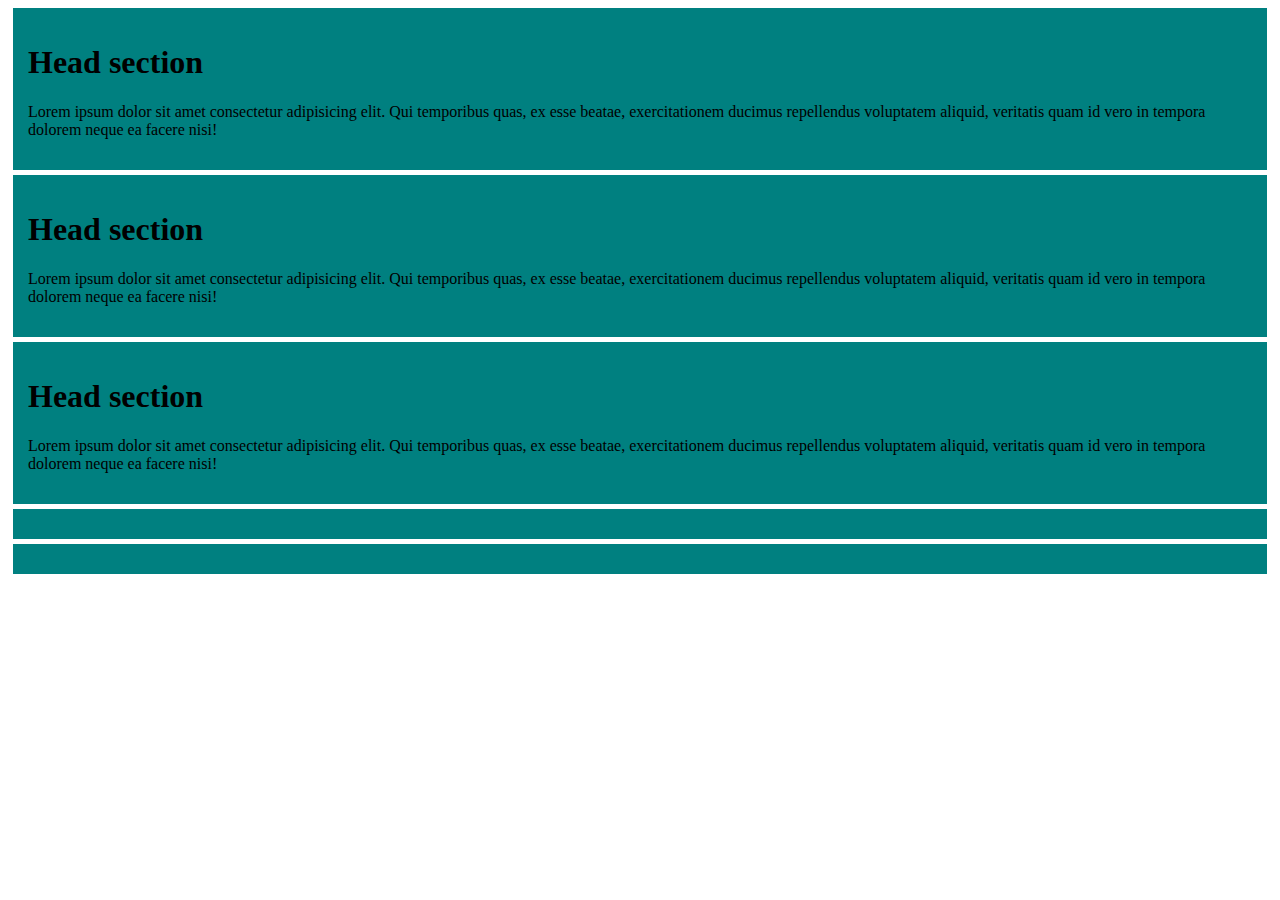
<file: lesson 1/index.html>
<!DOCTYPE html>
<html lang="en">

<head>
    <meta charset="UTF-8">
    <meta http-equiv="X-UA-Compatible" content="IE=edge">
    <meta name="viewport" content="width=device-width, initial-scale=1.0">
    <title>Document</title>
    <link href="https://cdn.jsdelivr.net/npm/bootstrap@5.0.2/dist/css/bootstrap.min.css" rel="stylesheet"
        integrity="sha384-EVSTQN3/azprG1Anm3QDgpJLIm9Nao0Yz1ztcQTwFspd3yD65VohhpuuCOmLASjC" crossorigin="anonymous">
    <link href="style.css" rel="stylesheet">
</head>

<body>
    <div class="container">
        <div class="row">
            <div class="col-lg-4 col-md-6 col-sm-6">
                <div class="box">
                    <h1>Head section</h1>
                    <p>Lorem ipsum dolor sit amet consectetur adipisicing elit. Qui temporibus quas, ex esse beatae,
                        exercitationem ducimus repellendus voluptatem aliquid, veritatis quam id vero in tempora dolorem
                        neque ea facere nisi!</p>
                </div>
            </div>
            <div class="col-lg-4 col-md-6 col-sm-6">
                <div class="box">
                    <h1>Head section</h1>
                    <p>Lorem ipsum dolor sit amet consectetur adipisicing elit. Qui temporibus quas, ex esse beatae,
                        exercitationem ducimus
                        repellendus voluptatem aliquid, veritatis quam id vero in tempora dolorem neque ea facere nisi!
                    </p>
                </div>
            </div>
            <div class="col-lg-4 col-md-6 col-sm-6">
                <div class="box">
                    <h1>Head section</h1>
                    <p>Lorem ipsum dolor sit amet consectetur adipisicing elit. Qui temporibus quas, ex esse beatae,
                        exercitationem ducimus
                        repellendus voluptatem aliquid, veritatis quam id vero in tempora dolorem neque ea facere nisi!
                    </p>
                </div>
            </div>
        </div>
    </div>

    <div class="container  ">
        <div class="row bg-info height justify-content-center">
            <div class="col-md-4 "><div class="box"></div></div>
            <div class="col-md-4 "><div class="box"></div></div>
        </div>
    </div>



















    <script src="https://cdn.jsdelivr.net/npm/bootstrap@5.0.2/dist/js/bootstrap.bundle.min.js"
        integrity="sha384-MrcW6ZMFYlzcLA8Nl+NtUVF0sA7MsXsP1UyJoMp4YLEuNSfAP+JcXn/tWtIaxVXM"
        crossorigin="anonymous"></script>
    <script src="https://cdn.jsdelivr.net/npm/@popperjs/core@2.9.2/dist/umd/popper.min.js"
        integrity="sha384-IQsoLXl5PILFhosVNubq5LC7Qb9DXgDA9i+tQ8Zj3iwWAwPtgFTxbJ8NT4GN1R8p"
        crossorigin="anonymous"></script>
    <script src="https://cdn.jsdelivr.net/npm/bootstrap@5.0.2/dist/js/bootstrap.min.js"
        integrity="sha384-cVKIPhGWiC2Al4u+LWgxfKTRIcfu0JTxR+EQDz/bgldoEyl4H0zUF0QKbrJ0EcQF"
        crossorigin="anonymous"></script>

</body>

</html>
</file>
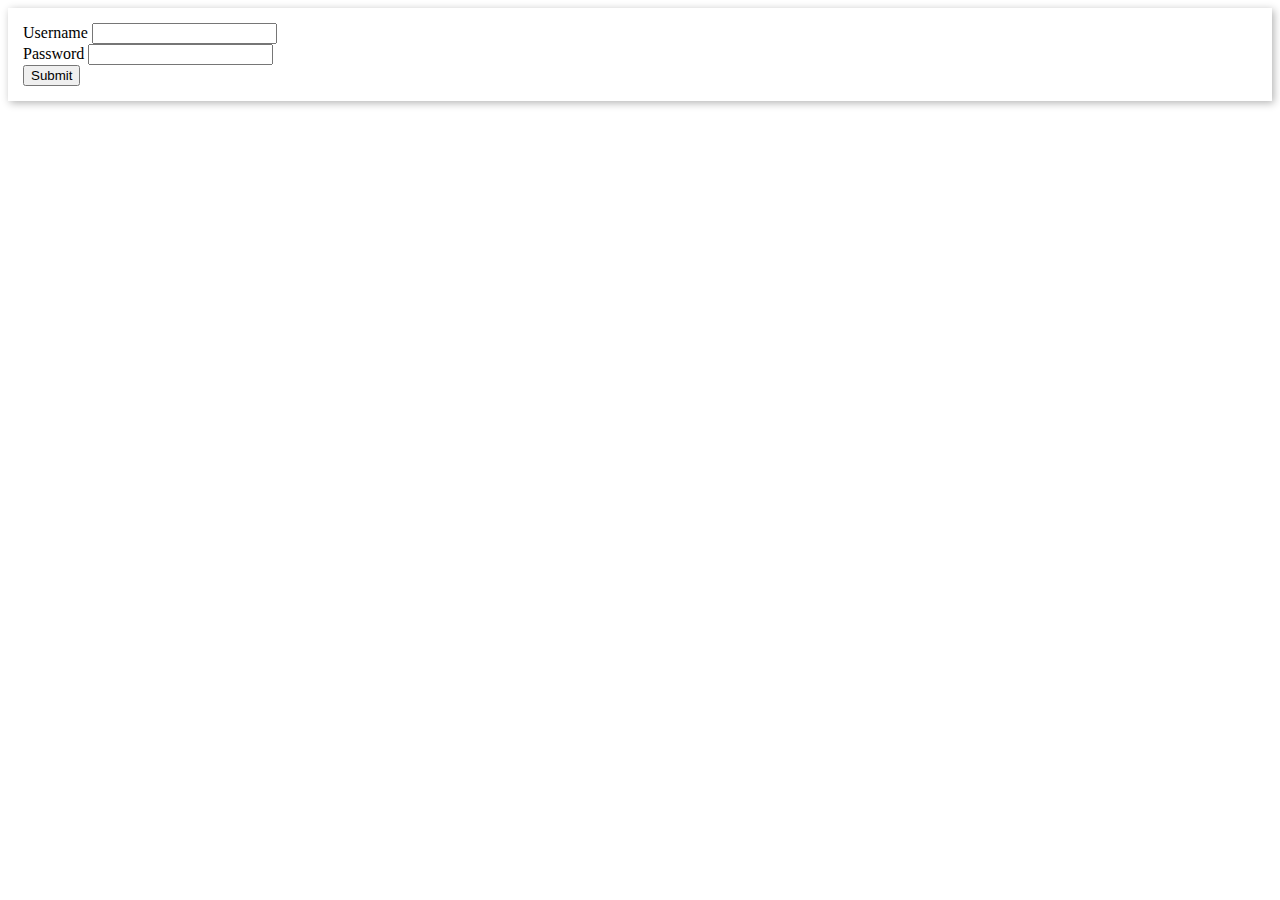
<file: lesson2/index.html>
<!DOCTYPE html>
<html lang="en">
<head>
    <meta charset="UTF-8">
    <meta http-equiv="X-UA-Compatible" content="IE=edge">
    <meta name="viewport" content="width=device-width, initial-scale=1.0">
    <title>Document</title>
    <link href="https://cdn.jsdelivr.net/npm/bootstrap@5.0.2/dist/css/bootstrap.min.css" rel="stylesheet"
        integrity="sha384-EVSTQN3/azprG1Anm3QDgpJLIm9Nao0Yz1ztcQTwFspd3yD65VohhpuuCOmLASjC" crossorigin="anonymous">
    <link href="style.css" rel="stylesheet" >
</head>
<body>
    

    <div class="container">
        <div class="row justify-content-center ">
            <div class="col-lg-4">
                 <div class="border border-primary mt-3 rounded my_form">
                    <form>
                        <div class="mb-3">
                            <label class="form-label">Username</label>
                            <input type="text" name="u_name" class="form-control">
                        </div>
                        <div class="mb-3">
                            <label class="form-label">Password</label>
                            <input type="password" name="u_password"  class="form-control">
                        </div>
                        <div class="mb-3">
                            <input type="submit" name="u_login" class="btn col btn-block btn-outline-primary">
                            
                        </div>
                    </form>
                 </div>   
            </div>
        </div>
    </div>



    <script src="https://cdn.jsdelivr.net/npm/bootstrap@5.0.2/dist/js/bootstrap.bundle.min.js"
        integrity="sha384-MrcW6ZMFYlzcLA8Nl+NtUVF0sA7MsXsP1UyJoMp4YLEuNSfAP+JcXn/tWtIaxVXM"
        crossorigin="anonymous"></script>
    <script src="https://cdn.jsdelivr.net/npm/@popperjs/core@2.9.2/dist/umd/popper.min.js"
        integrity="sha384-IQsoLXl5PILFhosVNubq5LC7Qb9DXgDA9i+tQ8Zj3iwWAwPtgFTxbJ8NT4GN1R8p"
        crossorigin="anonymous"></script>
    <script src="https://cdn.jsdelivr.net/npm/bootstrap@5.0.2/dist/js/bootstrap.min.js"
        integrity="sha384-cVKIPhGWiC2Al4u+LWgxfKTRIcfu0JTxR+EQDz/bgldoEyl4H0zUF0QKbrJ0EcQF"
        crossorigin="anonymous"></script>
</body>
</html>
</file>
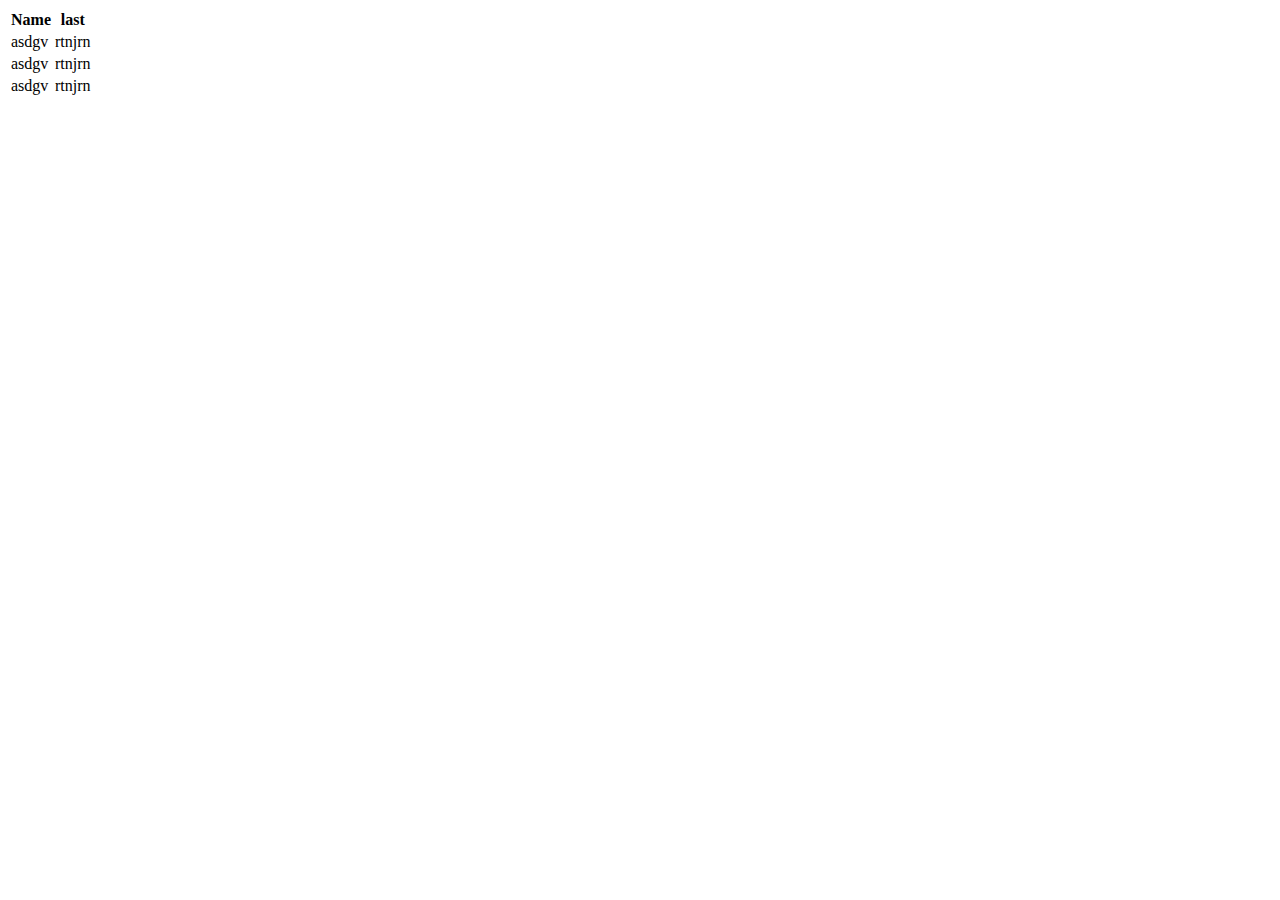
<file: lesson 1/section2.html>
<!DOCTYPE html>
<html lang="en">
<head>
    <meta charset="UTF-8">
    <meta http-equiv="X-UA-Compatible" content="IE=edge">
    <meta name="viewport" content="width=device-width, initial-scale=1.0">
    <title>Document</title>
    <link href="https://cdn.jsdelivr.net/npm/bootstrap@5.0.2/dist/css/bootstrap.min.css" rel="stylesheet"
        integrity="sha384-EVSTQN3/azprG1Anm3QDgpJLIm9Nao0Yz1ztcQTwFspd3yD65VohhpuuCOmLASjC" crossorigin="anonymous">
</head>
<body>
<div class="container">
    <table class="table table-bordered table-dark table-hover">
        <thead>
            <tr>
                <th>Name </th>
                <th>last </th>
            </tr>
        </thead>
        <tbody class="table-info">
            <tr>
                <td>asdgv</td>
                <td>rtnjrn</td>
            </tr>
            <tr>
                <td>asdgv</td>
                <td>rtnjrn</td>
            </tr>
            <tr class="table-danger">
                <td>asdgv</td>
                <td>rtnjrn</td>
            </tr>
        </tbody>
    </table>
    </div>

    <!-- <img src="rahim.jpg" alt="rahim Jangi" class="img-fluid">
    <img src="rahim.jpg" alt="rahim Jangi" class="img-thumbnail">
    <img src="rahim.jpg" alt="rahim Jangi" class="rounded">
    <img src="rahim.jpg" alt="rahim Jangi" class="">
    <img src="rahim.jpg" alt="rahim Jangi" class="">
    <p class="lead">Lorem ipsum dolor sit amet consectetur adipisicing elit. Iure rerum, vitae ut labore sit repellendus obcaecati unde exercitationem ducimus porro consectetur, ea reprehenderit, consequuntur explicabo at molestias? Amet, corrupti maiores.</p>
    
<p class="h1 text-muted">Heading 1</p>
<p class="h2">Heading 2</p>
<p class="h3">Heading 3</p>
<p class="h4">Heading 4</p>
<p class="h5">Heading 5</p>
<p class="h6">Heading 6</p> -->

<!-- <p class="display-1 text-muted">Heading 1</p>
<p class="display-2">Heading 2</p>
<p class="display-3">Heading 3</p>
<p class="display-4">Heading 4</p>
<p class="display-5">Heading 5</p>
<p class="display-6">Heading 6</p> -->












    <script src="https://cdn.jsdelivr.net/npm/bootstrap@5.0.2/dist/js/bootstrap.bundle.min.js"
        integrity="sha384-MrcW6ZMFYlzcLA8Nl+NtUVF0sA7MsXsP1UyJoMp4YLEuNSfAP+JcXn/tWtIaxVXM"
        crossorigin="anonymous"></script>
    <script src="https://cdn.jsdelivr.net/npm/@popperjs/core@2.9.2/dist/umd/popper.min.js"
        integrity="sha384-IQsoLXl5PILFhosVNubq5LC7Qb9DXgDA9i+tQ8Zj3iwWAwPtgFTxbJ8NT4GN1R8p"
        crossorigin="anonymous"></script>
    <script src="https://cdn.jsdelivr.net/npm/bootstrap@5.0.2/dist/js/bootstrap.min.js"
        integrity="sha384-cVKIPhGWiC2Al4u+LWgxfKTRIcfu0JTxR+EQDz/bgldoEyl4H0zUF0QKbrJ0EcQF"
        crossorigin="anonymous"></script>
</body>
</html>
</file>
<file: lesson 1/style.css>
.box{
    padding:15px;
    background-color: teal;
    margin: 5px;;
}
.height{
    height: 300px;
}
</file>
<file: lesson2/style.css>
.my_form{
    padding:15px;
    box-shadow: 2px 2px 8px rgba(0, 0, 0,0.3);
}
</file>
